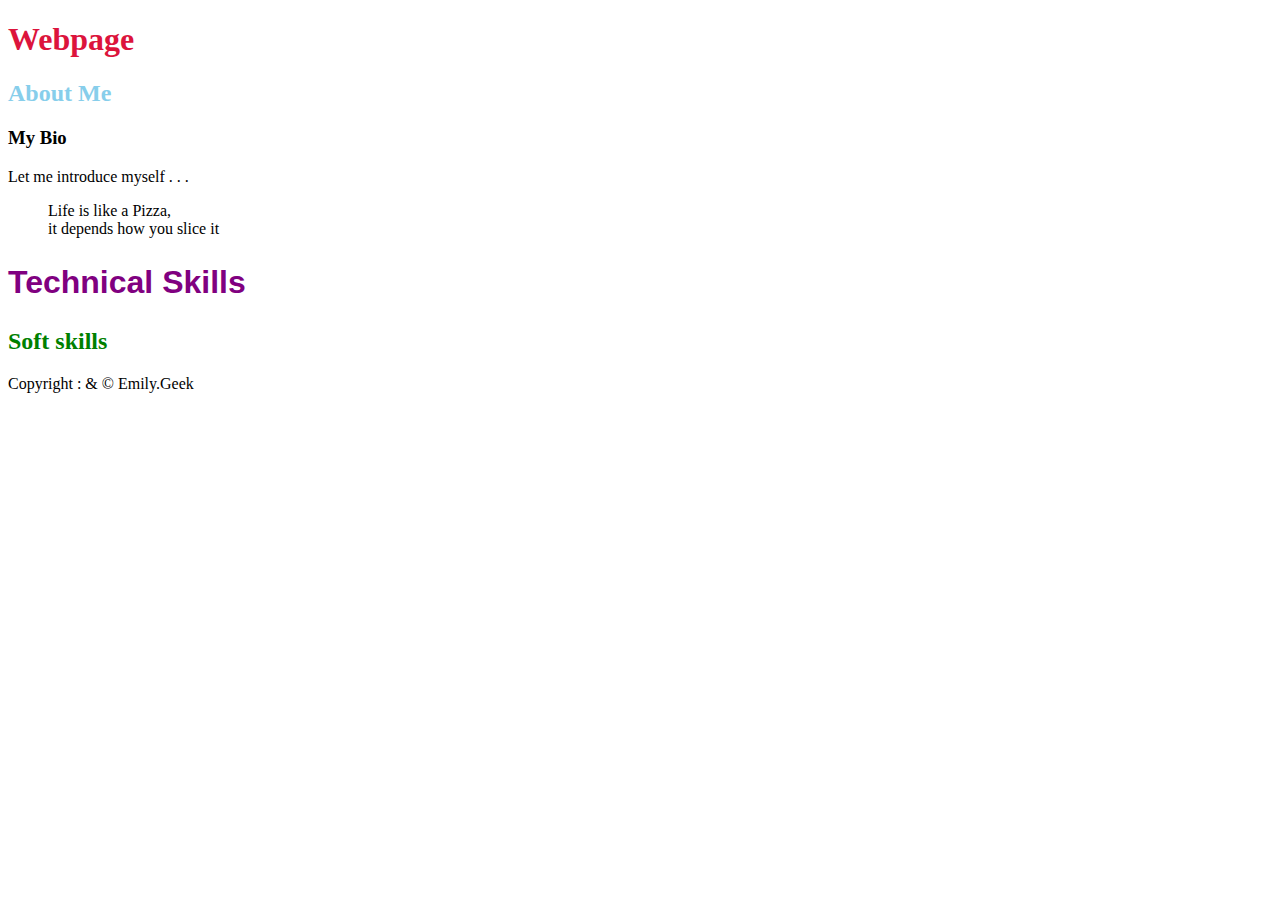
<file: index.html>
<!DOCTYPE html>
<html lang="en">
<head>
    <meta charset="UTF-8">
    <meta name="viewport" content="width=device-width, initial-scale=1.0">
    <title>My Page</title>
    <h1 style="color: crimson;">Webpage</h1>
    <link href="https://fonts.cdnfonts.com/css/silkscreen" rel="stylesheet">
                         
    <link rel="stylesheet" href="css/mystyle.css" >
</head>
<body>
    
    <section>
        <h2 style="color: skyblue;" >About Me</h2>
        <h3>My Bio</h3>
        <p>Let me introduce myself . . .</p>
        <blockquote>Life is like a Pizza, <br> it depends how you slice it</blockquote>
    </section>
    <aside>
        <h2 class="helo">Technical Skills</h2>
        <h2>Soft skills</h2>
    </aside>
    
    <footer> Copyright : & &copy; Emily.Geek</footer>
</html>
</file>
<file: css/mystyle.css>
h1{
    color:wheat;
}
h2{
    color: green;
}

.helo
{
color :purple;
font-size: xx-large;
font-family: 'Silkscreen', sans-serif;
font-family: 'Silkscreen Expanded', sans-serif;
}
</file>
